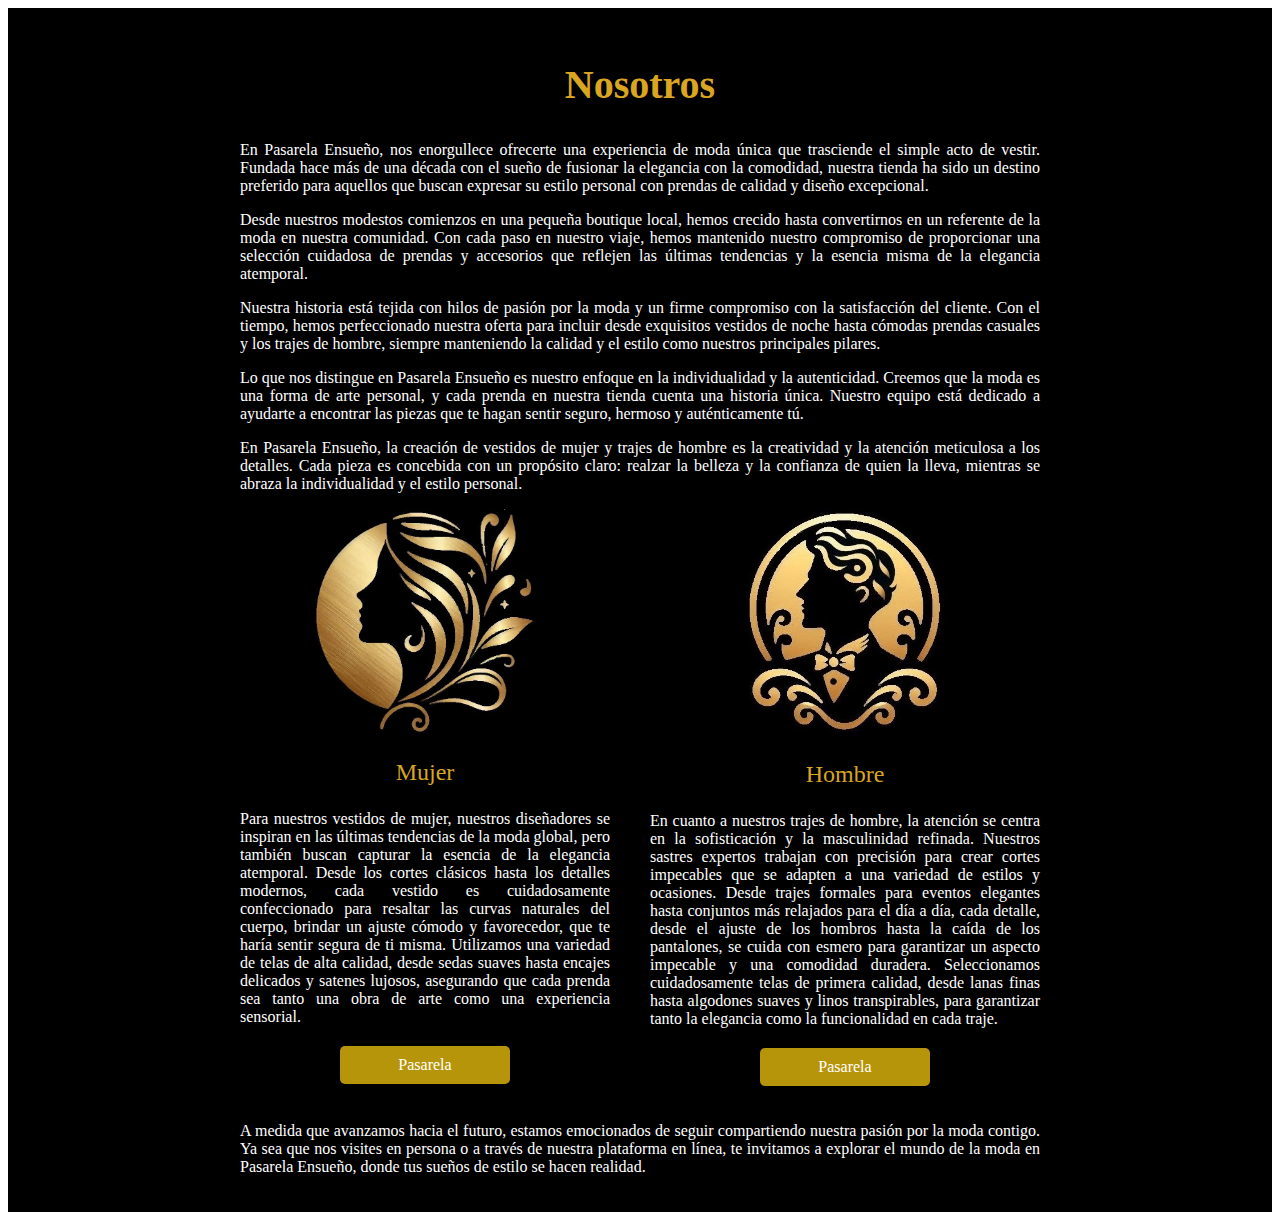
<file: Nosotros.html>
<!DOCTYPE html>
<html>
<head>
    <meta charset="utf-8">
    <meta name="viewport" content="width=device-width, initial-scale=1">
    <title>Nosotros</title>
</head>
<body>
<style>
.negro-section {
  background-color: black;
  color: white;
  padding: 20px;
  text-align: center;
}

.texto-justificado {
  max-width: 800px;
  margin: 0 auto;
  text-align: justify;
}
.texto-izquierdo {
    float: left;
    width: calc(50% - 10px); /* Restando el espacio entre los párrafos */
    padding-right: 20px; /* Espacio entre los párrafos */
    box-sizing: border-box; /* Para incluir el padding en el ancho total */
    text-align: justify;
  }

  .texto-derecho {
    float: right;
    width: calc(50% - 10px); /* Restando el espacio entre los párrafos */
    box-sizing: border-box; /* Para incluir el padding en el ancho total */
    text-align: justify;
  }

  .imagen-centrada {
    display: block;
    margin: 0 auto;
    max-width: 60%;
    height: auto;
  }

  .clear {
    clear: both; /* Limpiar los floats */
  }
   .boton {
    display: block;
    width: 150px;
    margin: 20px auto; /* Centrar el botón horizontalmente */
    text-align: center;
    padding: 10px;
    background-color: #B7950B;
    color: white;
    text-decoration: none;
    border: none;
    border-radius: 5px;
    cursor: pointer;
  }

</style>

<div class="negro-section">
 <h2 style="font-size: 40px; color: goldenrod;">Nosotros</h2>
  <div class="texto-justificado">
    <p>En Pasarela Ensueño, nos enorgullece ofrecerte una experiencia de moda única que trasciende el simple acto de vestir. Fundada hace más de una década con el sueño de fusionar la elegancia con la comodidad, nuestra tienda ha sido un destino preferido para aquellos que buscan expresar su estilo personal con prendas de calidad y diseño excepcional.</p>

    <p>Desde nuestros modestos comienzos en una pequeña boutique local, hemos crecido hasta convertirnos en un referente de la moda en nuestra comunidad. Con cada paso en nuestro viaje, hemos mantenido nuestro compromiso de proporcionar una selección cuidadosa de prendas y accesorios que reflejen las últimas tendencias y la esencia misma de la elegancia atemporal.</p>

    <p>Nuestra historia está tejida con hilos de pasión por la moda y un firme compromiso con la satisfacción del cliente. Con el tiempo, hemos perfeccionado nuestra oferta para incluir desde exquisitos vestidos de noche hasta cómodas prendas casuales y los trajes de hombre, siempre manteniendo la calidad y el estilo como nuestros principales pilares.</p>

    <p>Lo que nos distingue en Pasarela Ensueño es nuestro enfoque en la individualidad y la autenticidad. Creemos que la moda es una forma de arte personal, y cada prenda en nuestra tienda cuenta una historia única. Nuestro equipo está dedicado a ayudarte a encontrar las piezas que te hagan sentir seguro, hermoso y auténticamente tú.</p>

    <p>En Pasarela Ensueño, la creación de vestidos de mujer y trajes de hombre es la creatividad y la atención meticulosa a los detalles. Cada pieza es concebida con un propósito claro: realzar la belleza y la confianza de quien la lleva, mientras se abraza la individualidad y el estilo personal.</p>

<div class="texto-izquierdo">
  <img class="imagen-centrada" src="Mujer.jpg" alt="Descripción de la imagen">
  <p style="text-align: center; font-size: 24px; color: goldenrod;">Mujer</p> 
  <p>Para nuestros vestidos de mujer, nuestros diseñadores se inspiran en las últimas tendencias de la moda global, pero también buscan capturar la esencia de la elegancia atemporal. Desde los cortes clásicos hasta los detalles modernos, cada vestido es cuidadosamente confeccionado para resaltar las curvas naturales del cuerpo, brindar un ajuste cómodo y favorecedor, que te haría sentir segura de ti misma. Utilizamos una variedad de telas de alta calidad, desde sedas suaves hasta encajes delicados y satenes lujosos, asegurando que cada prenda sea tanto una obra de arte como una experiencia sensorial.</p>
  <a class="boton" href="https://youtu.be/DIcLGfB3Zxk?si=B73DQQHSmkfm1phC">Pasarela</a>
</div>

<div class="texto-derecho">
  <img class="imagen-centrada" src="Hombre.jpg" alt="Descripción de la imagen">
  <p style="text-align: center; font-size: 24px; color: goldenrod;">Hombre</p>
  <p>En cuanto a nuestros trajes de hombre, la atención se centra en la sofisticación y la masculinidad refinada. Nuestros sastres expertos trabajan con precisión para crear cortes impecables que se adapten a una variedad de estilos y ocasiones. Desde trajes formales para eventos elegantes hasta conjuntos más relajados para el día a día, cada detalle, desde el ajuste de los hombros hasta la caída de los pantalones, se cuida con esmero para garantizar un aspecto impecable y una comodidad duradera. Seleccionamos cuidadosamente telas de primera calidad, desde lanas finas hasta algodones suaves y linos transpirables, para garantizar tanto la elegancia como la funcionalidad en cada traje.</p>
  <a class="boton" href="https://youtu.be/RFSKO8qCMuU?si=wfxyfHZemO7u2FKi" allowfullscreen></iframe>Pasarela</a>
</div>

<div class="clear"></div>


    <p>A medida que avanzamos hacia el futuro, estamos emocionados de seguir compartiendo nuestra pasión por la moda contigo. Ya sea que nos visites en persona o a través de nuestra plataforma en línea, te invitamos a explorar el mundo de la moda en Pasarela Ensueño, donde tus sueños de estilo se hacen realidad. </p>
  </div>
</div>
</body>
</html>
</file>
